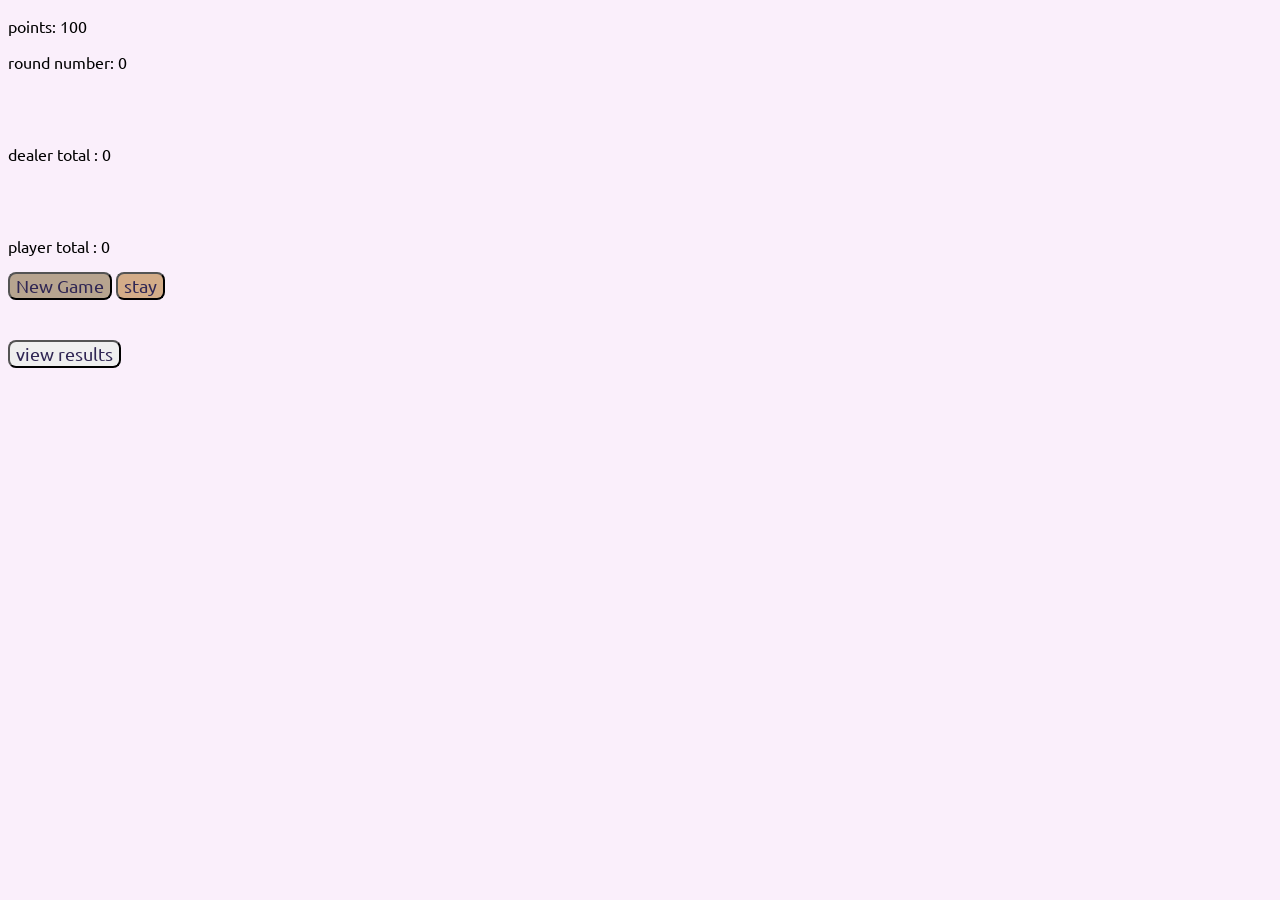
<file: bj_confidence_game.html>
<!DOCTYPE html>
<html lang="en">
<head>
    <meta charset="UTF-8">
    <meta http-equiv="X-UA-Compatible" content="IE=edge">
    <meta name="viewport" content="width=device-width, initial-scale=1.0">
    <script src="bj_Js.js"></script>
    <link rel="stylesheet" href="global.css">
    <title>Document</title>
</head>
<body>
    <p id="pttotal" > points: 100</p>

    <p id="gamenum"> round number: 0</p>
    <!--br used as temp remplacement for images-->

    <div id="dealercards"> <br> <br></div>
    <p id="dealerTotal">dealer total : 0</p>
    <!--br used as temp remplacement for images-->
    <div id="playercards"> <br> <br></div>


    <p id = "total">player total : 0</p>
    <button id = "hit" onclick="hit()">New Game</button>
    <button id = "stay" onclick="stay()"> stay</button>  <br> <br> <br>
    <button onclick="reset()">
        view results
    </button>
    
</body>
</html>
</file>
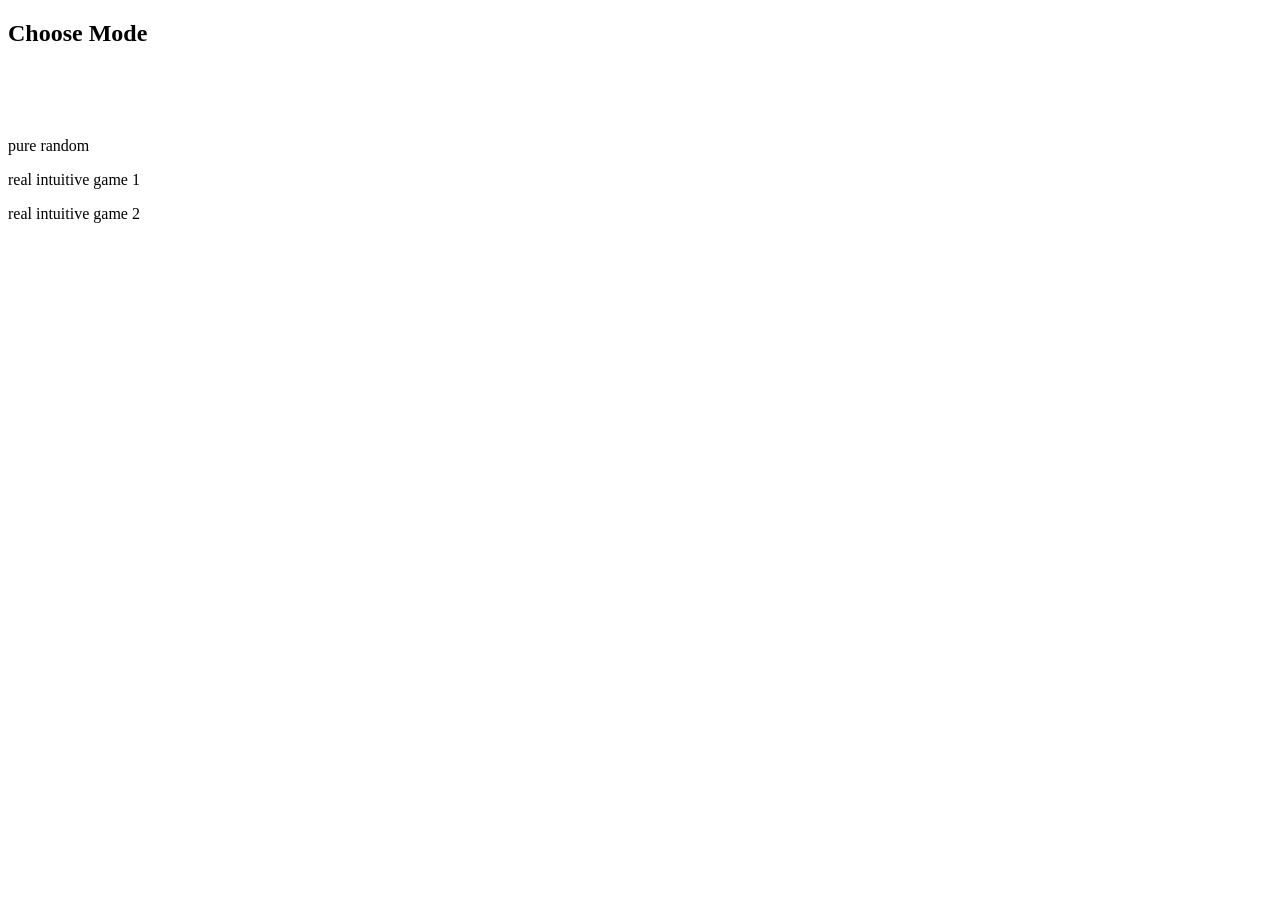
<file: bj_mode.html>
<!DOCTYPE html>
<html lang="en">
<head>
    <meta charset="UTF-8">
    <meta http-equiv="X-UA-Compatible" content="IE=edge">
    <meta name="viewport" content="width=device-width, initial-scale=1.0">
    <title>Coin Game</title>
</head>
<body>
    <h2 id="Title"> Choose Mode</h3>
    <br><br><br>
    <p id="mode1"> pure random </p> 
    <p id="mode2"> real intuitive game 1</p> 
    <p id="mode3"> real intuitive game 2</p> 
</body>
<script>
    document.getElementById("mode1").onclick = function() {alert('hi')}
    document.getElementById("mode2").onclick = function() {alert('bye')}
    document.getElementById("mode3").onclick = function() {alert('sigh')}
</script>
<style>
    
</style>
</html>
</file>
<file: global.css>
/*global styles*/

@import url('https://fonts.googleapis.com/css2?family=Ubuntu:wght@500&display=swap');
body{
    font-family: 'Ubuntu', sans-serif;
    background-color:#FAEFFB;
}
#Title{
    color: slateblue;
    display:inline-block;

}

button{
    border-radius:8px;
    font-size: large;
    color:#302754;
    font-family: 'Ubuntu', sans-serif;

}
#hit{
    background-color : #B7A48F;
}

#stay{
    background-color: #D3AC88;
}
</file>
